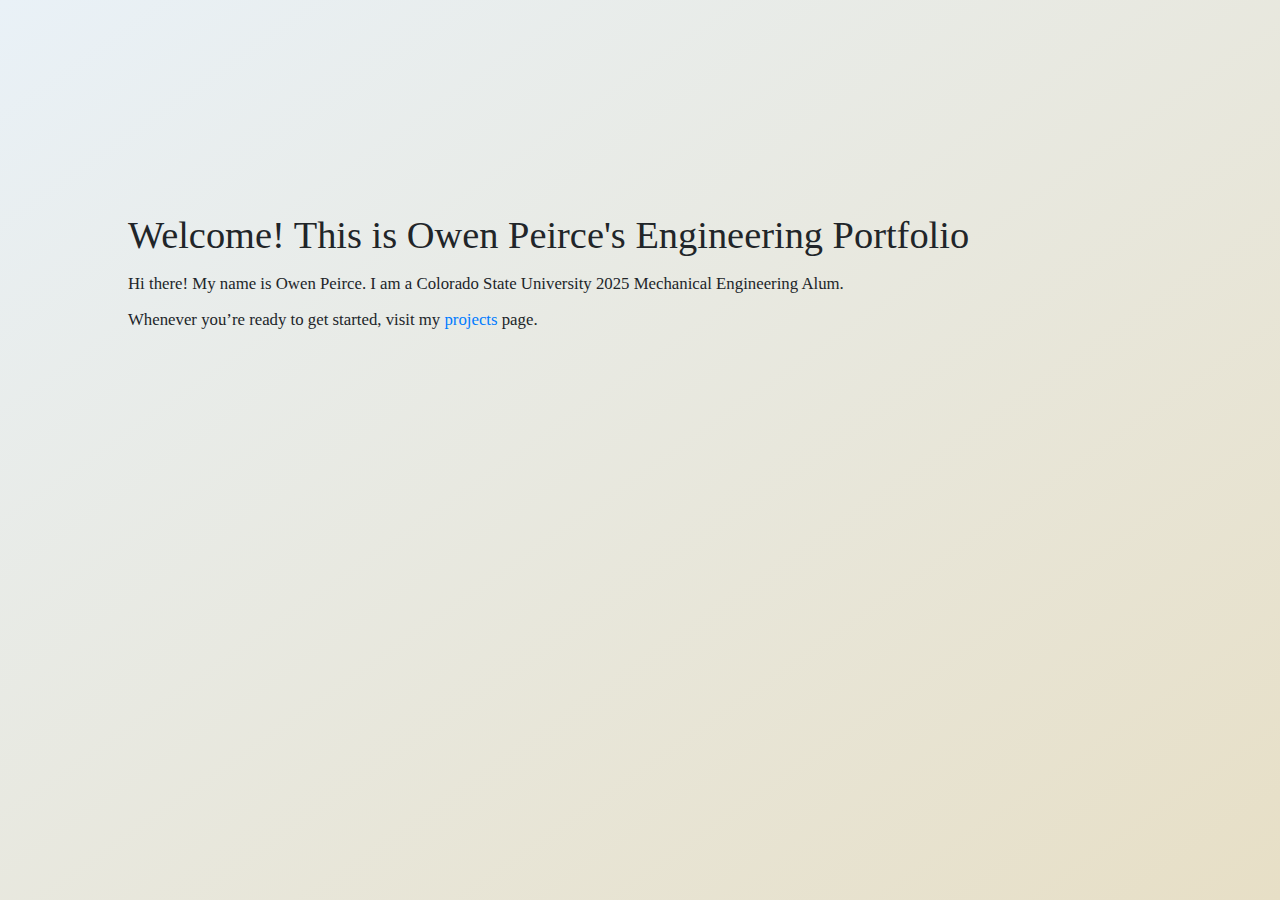
<file: index.html>
<!DOCTYPE html>
<html lang="en">

<!--The head contains metadata about our page and it's the place where we can load css files (for -->
<!--styling) and javascript files.-->
<head>

    <meta name="author" content="Owen Peirce">
    <meta charset="utf-8">
    <!--<meta name="viewport" content="width=device-width, initial-scale=1, shrink-to-fit=no">-->

    <!-- Load JQuery and Bootstrap. They are javascript library that handle the layouting for us.-->
    <link rel="stylesheet" href="https://stackpath.bootstrapcdn.com/bootstrap/4.3.1/css/bootstrap.min.css" integrity="sha384-ggOyR0iXCbMQv3Xipma34MD+dH/1fQ784/j6cY/iJTQUOhcWr7x9JvoRxT2MZw1T" crossorigin="anonymous">
    <script src="https://code.jquery.com/jquery-3.4.1.min.js" integrity="sha256-CSXorXvZcTkaix6Yvo6HppcZGetbYMGWSFlBw8HfCJo=" crossorigin="anonymous"></script><script src="https://cdnjs.cloudflare.com/ajax/libs/popper.js/1.14.7/umd/popper.min.js" integrity="sha384-UO2eT0CpHqdSJQ6hJty5KVphtPhzWj9WO1clHTMGa3JDZwrnQq4sF86dIHNDz0W1" crossorigin="anonymous"></script>
    <script src="https://stackpath.bootstrapcdn.com/bootstrap/4.3.1/js/bootstrap.min.js" integrity="sha384-JjSmVgyd0p3pXB1rRibZUAYoIIy6OrQ6VrjIEaFf/nJGzIxFDsf4x0xIM+B07jRM" crossorigin="anonymous"></script>

    <!--Set the title for the page-->
    <title>Welcome! Owen Peirce</title>

    <!-- The nav bar remains the same for every page, so by defining it in only one file, we only
     need to edit it in one place when we make changes to it. -->
    <script> $(function(){$("#header").load("header.html");});</script>

    <!-- Import the css file, which defines how our website looks -->
    <link href="css/main.css" rel="stylesheet">
  <style>
    #grad1 {
      height: 200px;
      background-image: linear-gradient(to bottom right, #00FFFF, #0095FF);
    }
  </style>

</head>


<!--We define the elements that we actually want to display in the body element-->
<body>

    <!--This element is a placeholder for the header with the navbar, which we load above-->
    <div id="header"></div>

    <!--a div (for division) defines a section of the page. By giving the div below (which contains-->
    <!--all of the text the class "column", we can control, for example, how large the borders to the-->
    <!--left and right of the page should be.-->
    <div class="column">
        <!--And with that, we can finally display the actual text on the website:-->

        <!--h1 stands for heading 1, the largest kind of header. You can add smaller headings with h2, h3 etc.-->
        <!--Note: we need to both open (<h1>) and close (</h1>) all of the tags that we use.-->
﻿       <h1>Welcome! This is Owen Peirce's Engineering Portfolio</h1>

        <!--p stands for paragraph, the main text building blocks we're working with.-->
        <p>Hi there! My name is Owen Peirce. I am a Colorado State University 2025 Mechanical Engineering Alum.

            <!-- Here's how links work generally: <a href="website-we-link.to">Clickable link text</a>
            This website was created using a
            <a href="https://github.com/srisi/github_pages_tutorial">reference Github repository</a> and
            <a href="https://srisi.github.io/github_pages_tutorial/index.html">tutorial</a>.-->
        </p>

        <p>
            Whenever you’re ready to get started, visit my
            <a href="projects.html">projects</a> page.
        </p>

    </div>
</body>
</file>
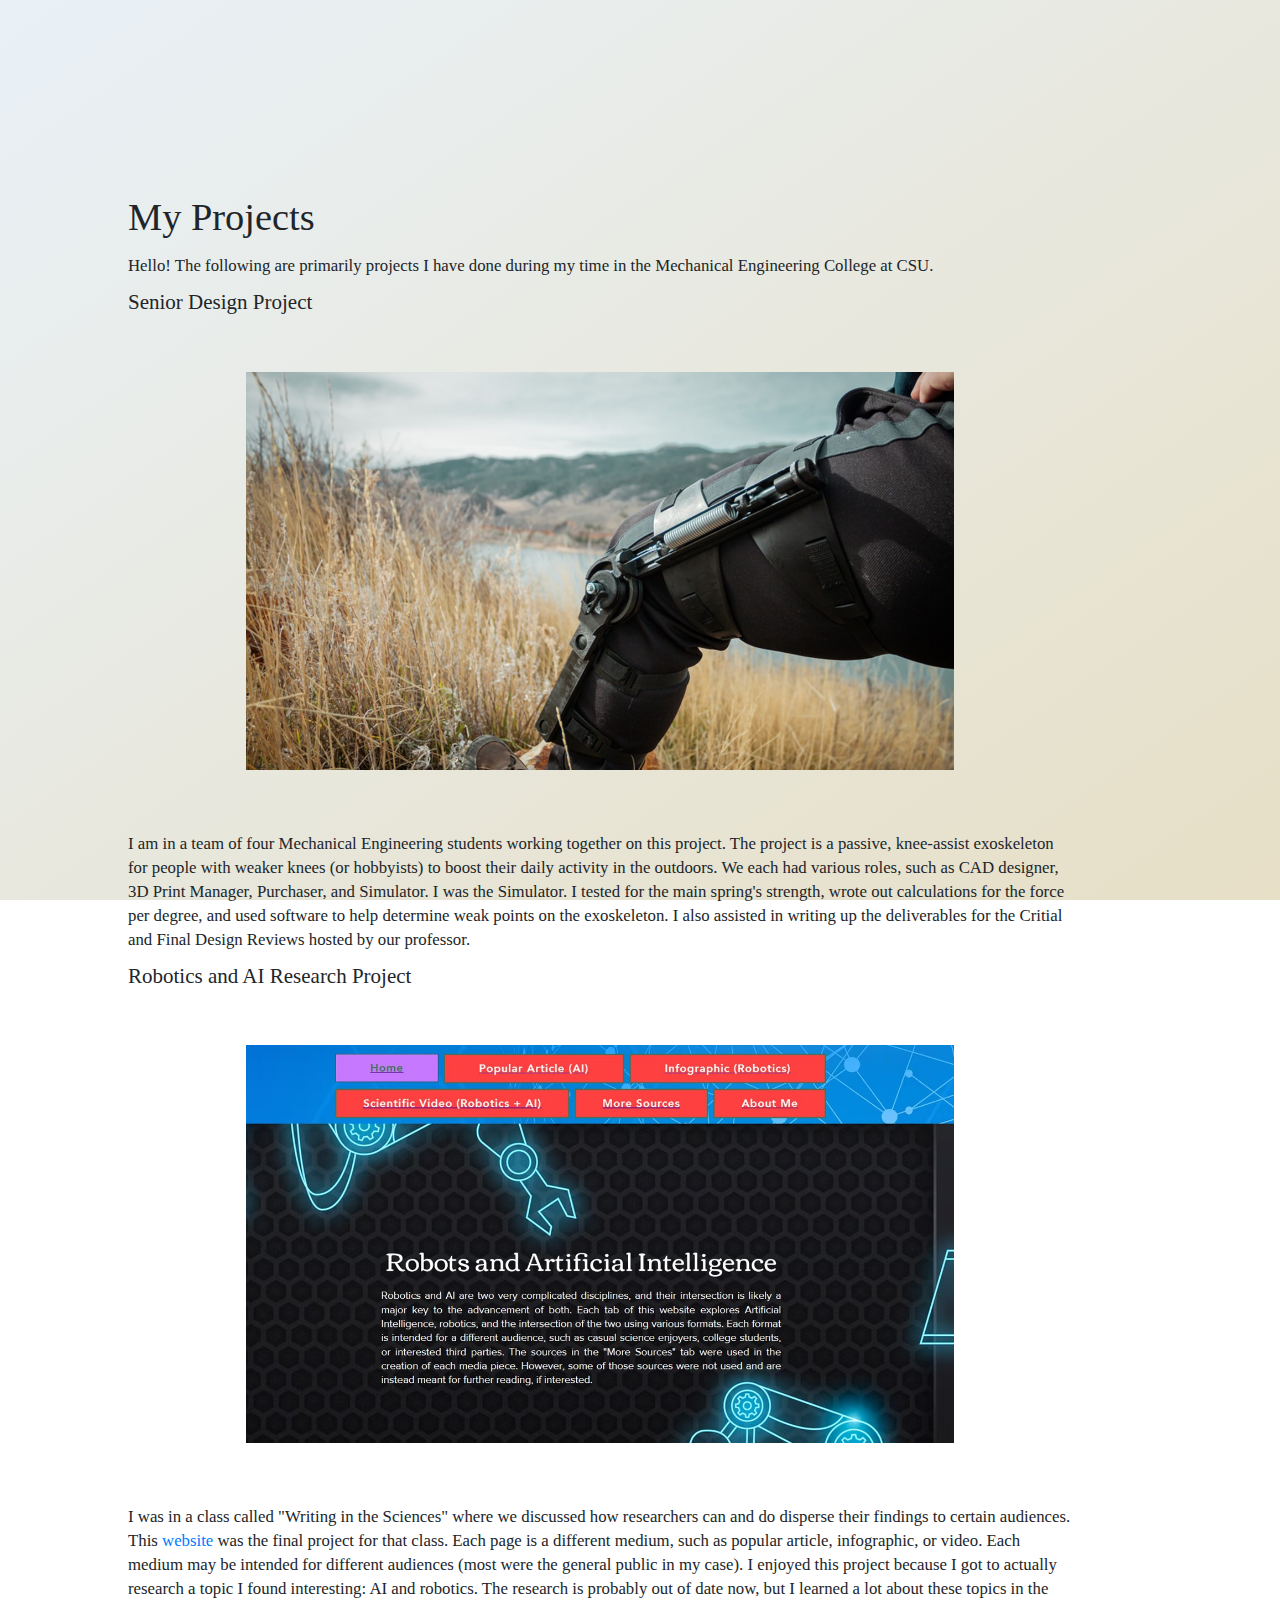
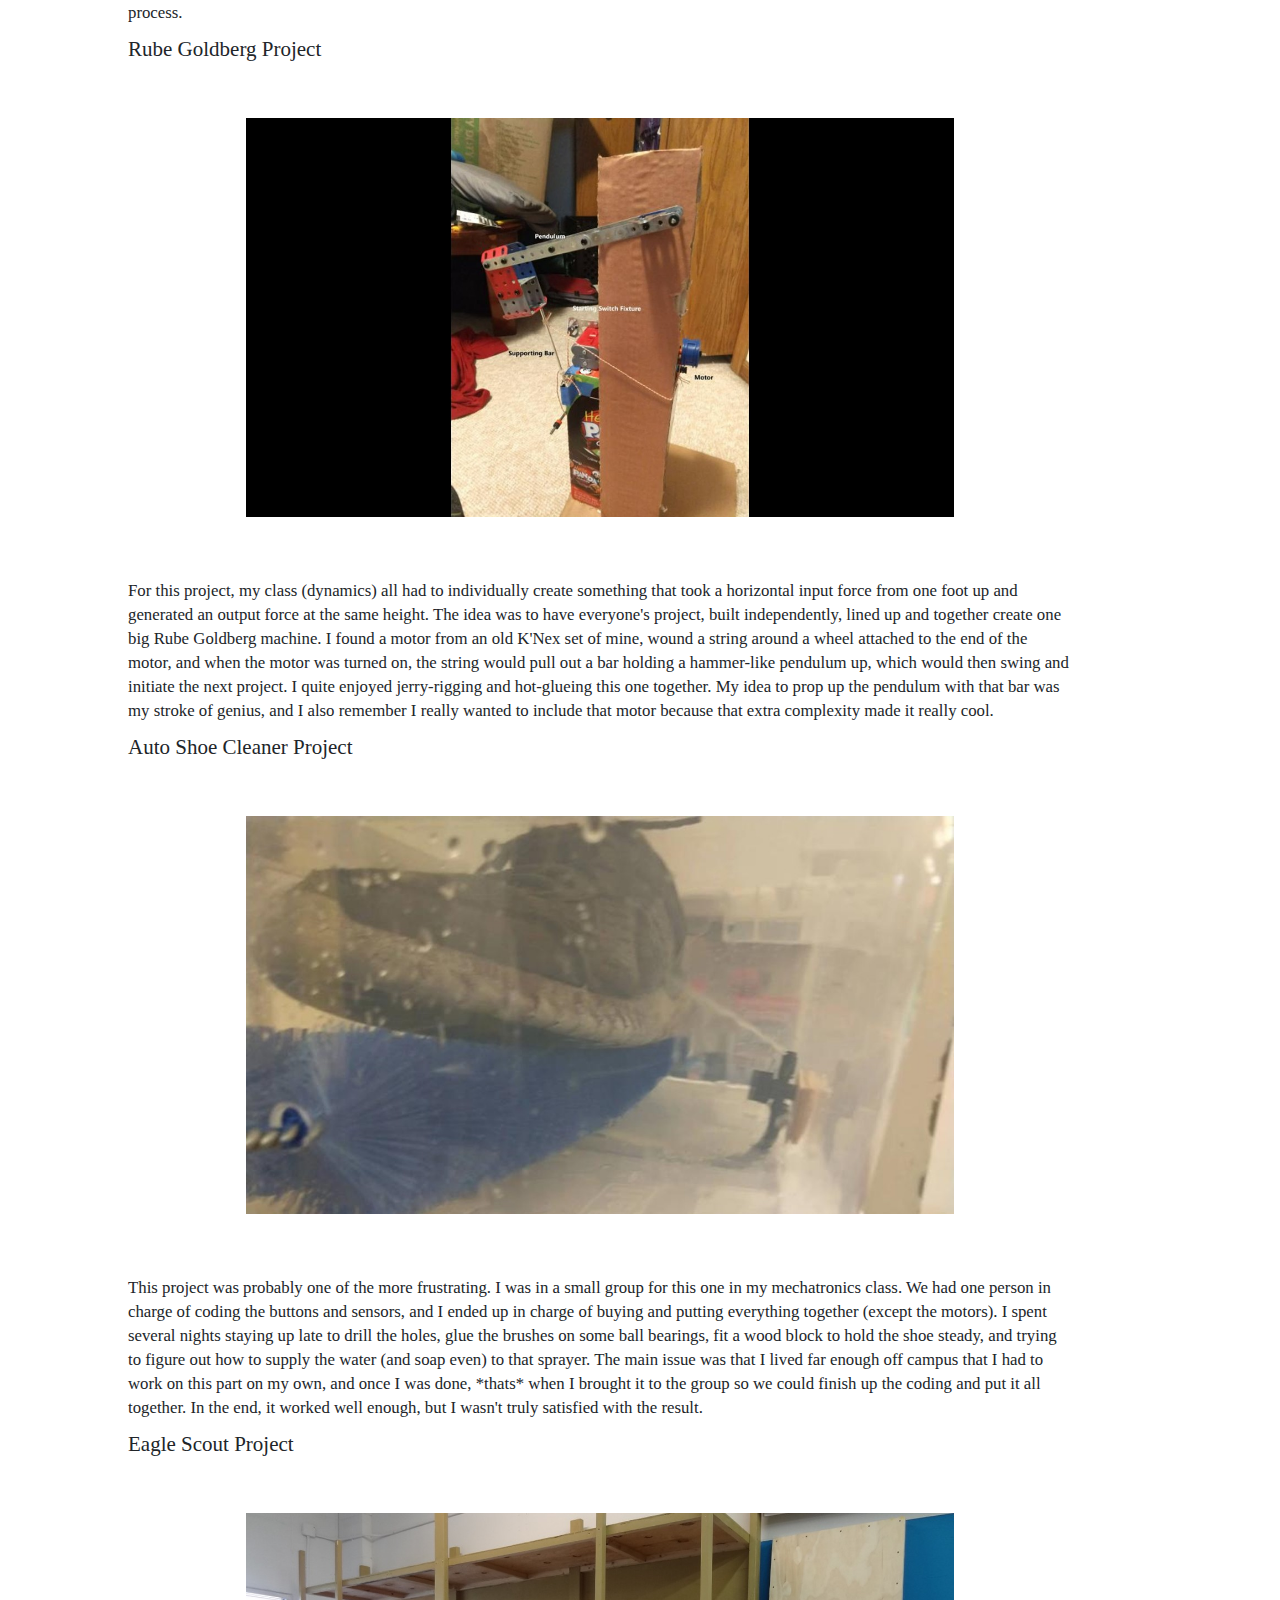
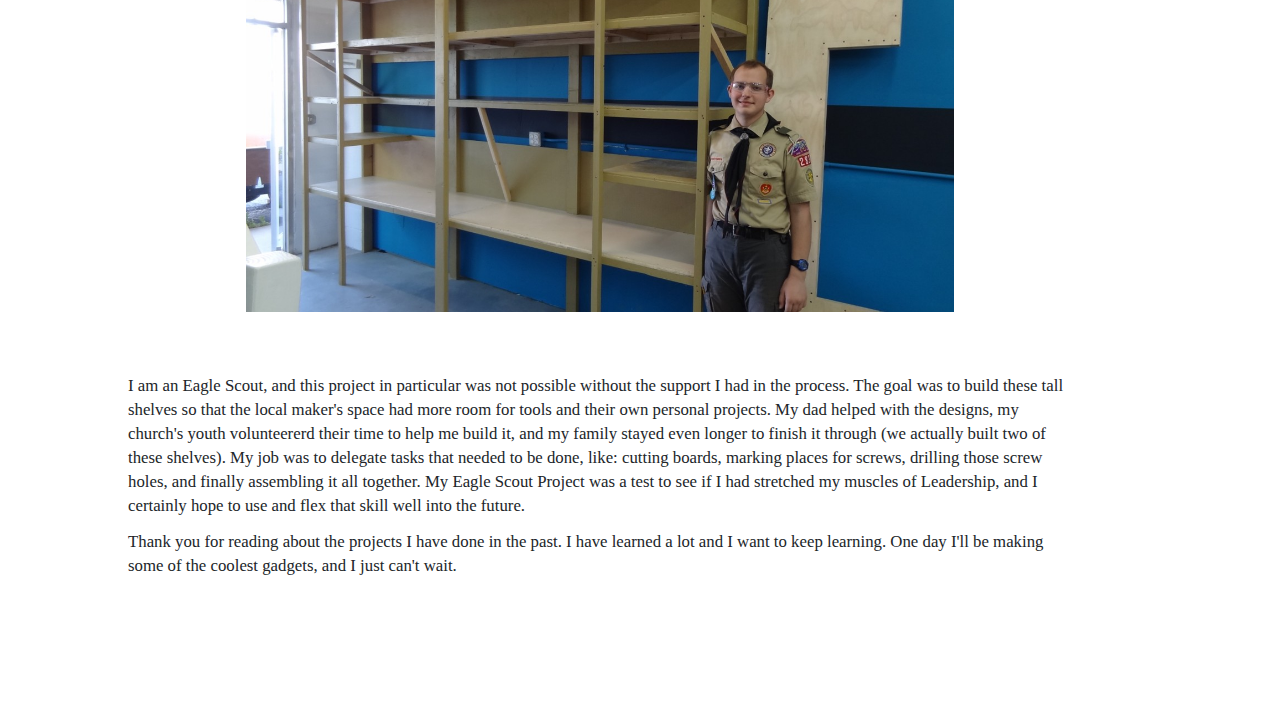
<file: projects.html>
<!DOCTYPE html>
<html lang="en">

<!--The head contains metadata about our page and it's the place where we can load css files (for -->
<!--styling) and javascript files.-->
<head>

    <meta name="author" content="Owen Peirce">
    <meta charset="utf-8">
    <!--<meta name="viewport" content="width=device-width, initial-scale=1, shrink-to-fit=no">-->

    <!-- Load JQuery and Bootstrap. They are javascript library that handle the layouting for us.-->
    <link rel="stylesheet" href="https://stackpath.bootstrapcdn.com/bootstrap/4.3.1/css/bootstrap.min.css" integrity="sha384-ggOyR0iXCbMQv3Xipma34MD+dH/1fQ784/j6cY/iJTQUOhcWr7x9JvoRxT2MZw1T" crossorigin="anonymous">
    <script src="https://code.jquery.com/jquery-3.4.1.min.js" integrity="sha256-CSXorXvZcTkaix6Yvo6HppcZGetbYMGWSFlBw8HfCJo=" crossorigin="anonymous"></script><script src="https://cdnjs.cloudflare.com/ajax/libs/popper.js/1.14.7/umd/popper.min.js" integrity="sha384-UO2eT0CpHqdSJQ6hJty5KVphtPhzWj9WO1clHTMGa3JDZwrnQq4sF86dIHNDz0W1" crossorigin="anonymous"></script>
    <script src="https://stackpath.bootstrapcdn.com/bootstrap/4.3.1/js/bootstrap.min.js" integrity="sha384-JjSmVgyd0p3pXB1rRibZUAYoIIy6OrQ6VrjIEaFf/nJGzIxFDsf4x0xIM+B07jRM" crossorigin="anonymous"></script>

    <!--Set the title for the page-->
    <title>Projects</title>

    <!-- The nav bar remains the same for every page, so by defining it in only one file, we only
     need to edit it in one place when we make changes to it. -->
    <script> $(function(){$("#header").load("header.html");});</script>

    <!-- Import the css file, which defines how our website looks -->
    <link href="css/main.css" rel="stylesheet">

</head>


<!--We define the elements that we actually want to display in the body element-->
<body>

    <!--This element is a placeholder for the header with the navbar, which we load above-->
    <div id="header"></div>

    <div class="column">

        <!--h1 stands for heading 1, the largest kind of header. You can add smaller headings with h2, h3 etc.-->
        <h1 id="projects">My Projects</h1>
        <!--p stands for paragraph, the main text building blocks we're working with.-->
        <p>Hello! The following are primarily projects I have done during my time in the Mechanical Engineering College at CSU.</p>
        <h3>Senior Design Project</h3>
        <p><img src="images/project/Exoskeleton.JPG" alt="Exoskeleton prototype"></p>
        <p>
            I am in a team of four Mechanical Engineering students working together on this project. The project is a passive, knee-assist exoskeleton 
            for people with weaker knees (or hobbyists) to boost their daily activity in the outdoors. We each had various roles, such as CAD designer, 
            3D Print Manager, Purchaser, and Simulator. I was the Simulator. I tested for the main spring's strength, wrote out calculations for the 
            force per degree, and used software to help determine weak points on the exoskeleton. I also assisted in writing up the deliverables for 
            the Critial and Final Design Reviews hosted by our professor.
        </p>
        <h3>Robotics and AI Research Project</h3>
        <p><img src="images/project/WixWebsiteProject.JPG" alt="Intro to research website"></p>
        <p>
            I was in a class called "Writing in the Sciences" where we discussed how researchers can and do disperse their findings to certain audiences.
            This <a href="https://owenpeirce.wixsite.com/robotics">website</a> was the final project for that class. Each page is a different medium,
            such as popular article, infographic, or video. Each medium may be intended for different audiences (most were the general public in my case). 
            I enjoyed this project because I got to actually research a topic I found interesting: AI and robotics. The research is probably out of date now, 
            but I learned a lot about these topics in the process.
        </p>
        <h3>Rube Goldberg Project</h3>
        <p><img src="images/project/HonorsDynamicsGoldberg.JPG" alt="Rube Goldberg Project"></p>
        <p>
            For this project, my class (dynamics) all had to individually create something that took a horizontal input force from one foot up and generated 
            an output force at the same height. The idea was to have everyone's project, built independently, lined up and together create one big Rube Goldberg
            machine. I found a motor from an old K'Nex set of mine, wound a string around a wheel attached to the end of the motor, and when the motor was turned on, 
            the string would pull out a bar holding a hammer-like pendulum up, which would then swing and initiate the next project. I quite enjoyed jerry-rigging and 
            hot-glueing this one together. My idea to prop up the pendulum with that bar was my stroke of genius, and I also remember I really wanted to include that 
            motor because that extra complexity made it really cool.
        </p>
        <h3>Auto Shoe Cleaner Project</h3>
        <p><img src="images/project/AutoShoeCleaner.JPG" alt="Auto shoe cleaner"></p>
        <p>
            This project was probably one of the more frustrating. I was in a small group for this one in my mechatronics class. We had one person in charge of 
            coding the buttons and sensors, and I ended up in charge of buying and putting everything together (except the motors). I spent several nights staying up 
            late to drill the holes, glue the brushes on some ball bearings, fit a wood block to hold the shoe steady, and trying to figure out how to supply the water 
            (and soap even) to that sprayer. The main issue was that I lived far enough off campus that I had to work on this part on my own, and once I was done, *thats* 
            when I brought it to the group so we could finish up the coding and put it all together. In the end, it worked well enough, but I wasn't truly satisfied with the result.
        </p>
        <h3>Eagle Scout Project</h3>
        <p><img src="images/project/EagleShelf.JPG" alt="Shelf Eagle Scout Project"></p>
        <p>
            I am an Eagle Scout, and this project in particular was not possible without the support I had in the process. The goal was to build these tall shelves so that the local 
            maker's space had more room for tools and their own personal projects. My dad helped with the designs, my church's youth volunteererd their time to help me build it, and 
            my family stayed even longer to finish it through (we actually built two of these shelves). My job was to delegate tasks that needed to be done, like: cutting boards, 
            marking places for screws, drilling those screw holes, and finally assembling it all together. My Eagle Scout Project was a test to see if I had stretched my muscles of Leadership, 
            and I certainly hope to use and flex that skill well into the future.
        </p>
        <p>Thank you for reading about the projects I have done in the past. I have learned a lot and I want to keep learning. One day I'll be making some of the coolest gadgets, and I just can't wait.</p>

    </div>

</body>
</file>
<file: css/main.css>
html {
  box-sizing: border-box;
  max-width: 200ch;
  margin: auto;
  color: #333;
  line-height: 1.4;
  font-size: 75%; /* font-size 1em = 10px on default browser settings */
}

.nav-bg {
  background-color: #E9F1F7 !important;
}

body {
    background: linear-gradient(to bottom right, #E9F1F7, #E7DFC6);
    height: 100%;
    margin: 0;
    background-repeat: no-repeat;
    background-attachment: fixed;
    padding-top: 150px;
    font-family: et-book, Palatino, "Palatino Linotype", "Palatino LT STD", "Book Antiqua", Georgia, serif;
}

.column {
    display: flex;
    flex-direction: column;
    padding-left: 10%;
    padding-right: 10%;
    max-width: 100rem;
    padding-bottom: 10%;
}


h1 {
    font-weight: 400;
    margin-top: 4rem;
    margin-bottom: 1.5rem;
    font-size: 3.2rem;
    line-height: 1;
}

h2 {
    padding-top: 30px;
}

p {
    font-size: 1.4rem;
    line-height: 2rem;
}

.demo_font_arial{
    font-family: arial, sans-serif;
}

img {
  max-width: 75%;
  display: block;
  height: auto;
  padding-top: 50px;
  padding-bottom: 50px;
  margin-left: auto;
  margin-right: auto;
}
</file>
